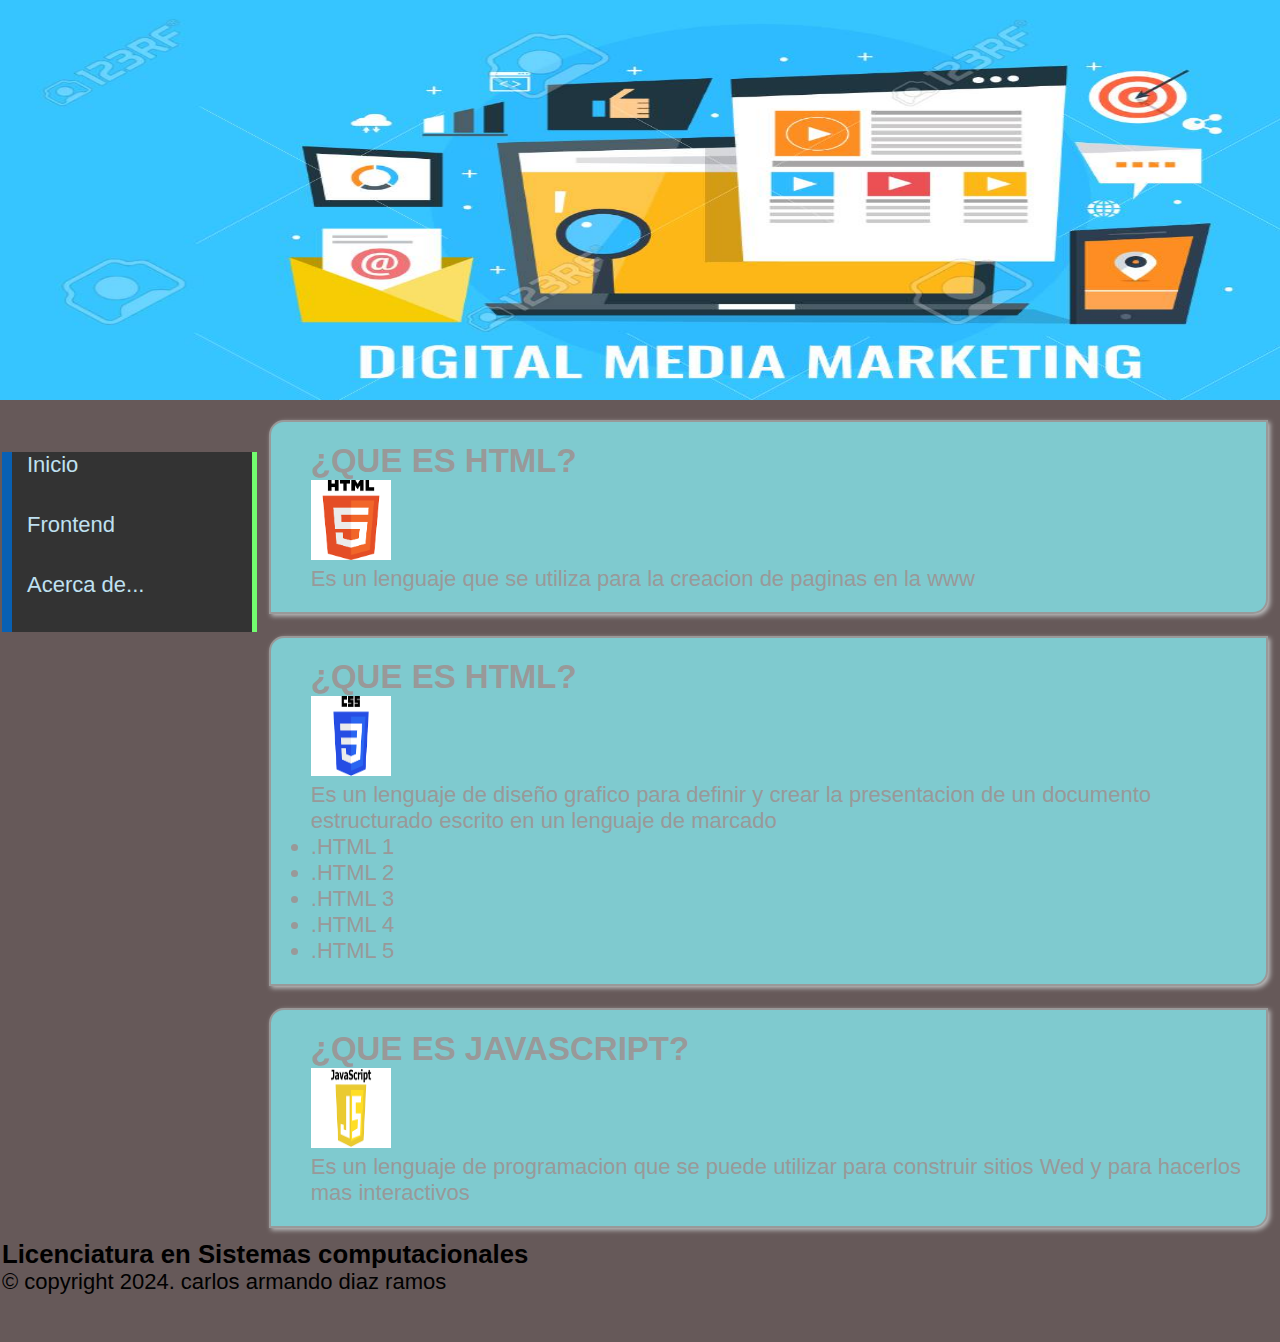
<file: index.html>
<!DOCTYPE html>
<html lang="en">
<head>
    <meta charset="UTF-8">
    <meta name="viewport" content="width=device-width, initial-scale=1.0">
    <title>Lenguajes Wed Frontend</title>
    <link rel="stylesheet" href="css/style.css">
</head>
<body>
    <table width="100%"border="0">
        <tr><img src="imagene/94006294-marketing-de-medios-digitales-publicidad-digital-concepto-de-promoción-web-banner-de-marketing.jpg" width="1500" height="400"><!--Encabezado-->
            <td colspan="2">

            </td>
        </tr>
        <tr>
            <td rowspan="3"width="20%"><!--Menu-->
                <ul>
                    <li><a>Inicio</a></li>
                    <li><a>Frontend</a></li>
                    <li><a>Acerca de...</a></li>
                </ul>
            </td>
            <td><!--Seccion-->
                <DIV>
                    <h2>¿QUE ES HTML?</h2>
                    <img src="imagene/descarga.png" width="80px" height="80px">
                    <p>Es un lenguaje que se utiliza para la creacion de paginas en la www
                    </p>
                </DIV>
             </td>
        </tr>
        <tr>
            <td><!--Seccion-->
                <DIV>
                    <h2>¿QUE ES HTML?</h2>
                    <img src="imagene/descarga (1).png" width="80px" height="80px">
                    <p>Es un lenguaje de diseño grafico para definir y crear la presentacion de un documento estructurado escrito en un lenguaje de marcado
                       <li>.HTML 1</li>
                       <li>.HTML 2</li>
                       <li>.HTML 3</li>
                       <li>.HTML 4</li>
                       <li>.HTML 5</li>
                    </p>
                </DIV>
             </td>
        </tr>
        <tr>
            <td><!--Seccion-->
                <DIV>
                    <h2>¿QUE ES JAVASCRIPT?</h2>
                    <img src="imagene/descarga (2).png" width="80px" height="80px">
                    <p>Es un lenguaje de programacion que se puede utilizar para construir sitios Wed y para hacerlos mas interactivos
                    </p>
                </DIV>
            </td>
        </tr>
        <tr height="100px"><!--Pie de pagina-->
            <td colspan="2">
                <h3>Licenciatura en Sistemas computacionales</h3>
                <p>&copy; copyright 2024. carlos armando diaz ramos</p>

            </td>
        </tr>

    </table>
</body>
</html>
</file>
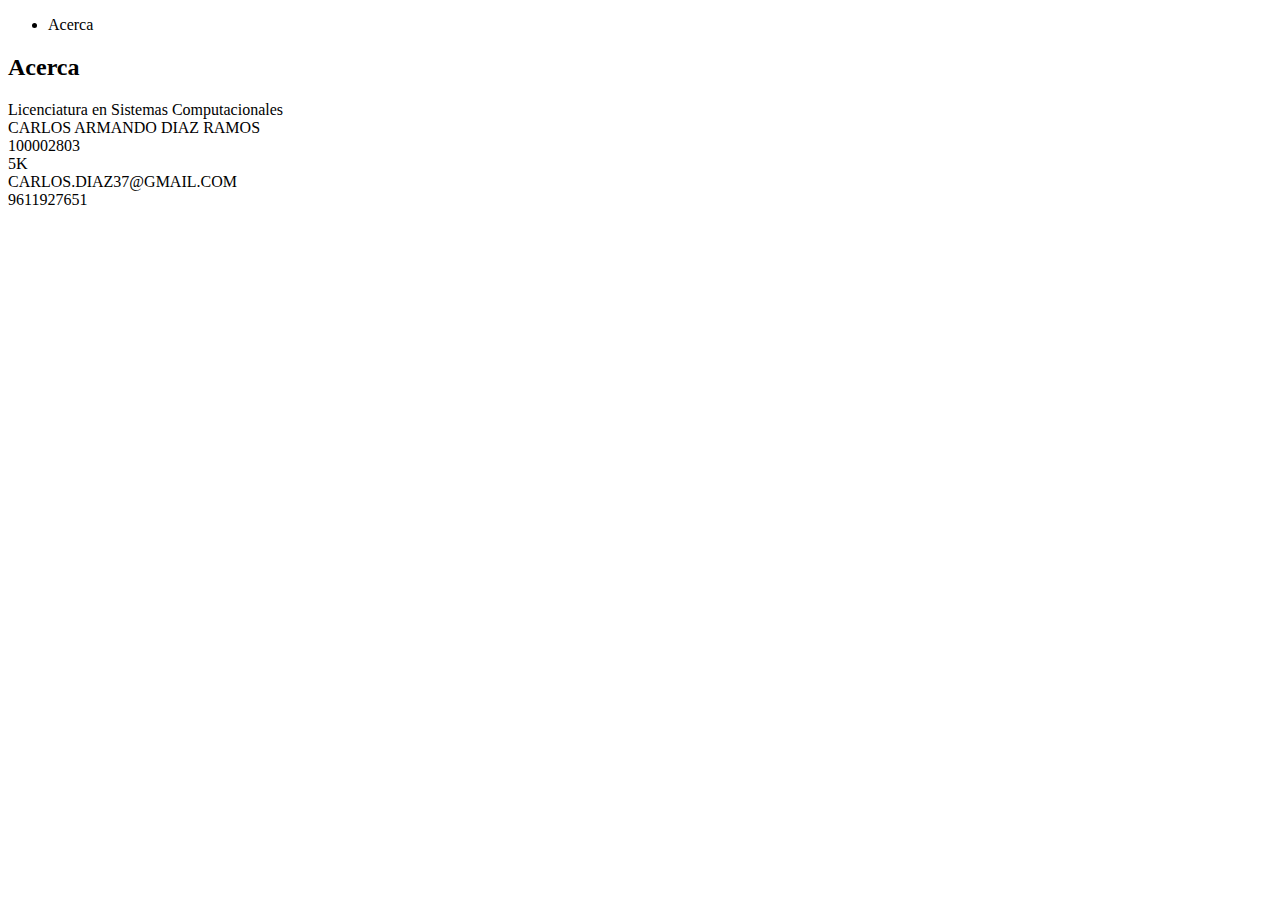
<file: acerca.html>
<!DOCTYPE html>
<html lang="en">
<head>
    <meta charset="UTF-8">
    <meta name="viewport" content="width=device-width, initial-scale=1.0">
    <title>Lenguajes Wed Frontend</title>
    <link rel="index.html" href="acerca.html/index.html">
</head>
<body>
    
            <td colspan="2">

            </td>
        </tr>
        <tr>
            <td rowspan="3"width="20%"><!--Menu-->
                <ul>
                    
                    <li><a>Acerca</a></li>
                    
                </ul>
            </td>
            <td><!--Seccion-->
                <DIV>
                    <h2>Acerca</h2>
                    <li>Licenciatura en Sistemas Computacionales</li>
                    <li>CARLOS ARMANDO DIAZ RAMOS</li>
                    <li>100002803</li>
                    <li>5K</li>
                    <li>CARLOS.DIAZ37@GMAIL.COM</li>
                    <li>9611927651</li>
                    
                    
                    
                </DIV>
             </td>
        </tr>
</file>
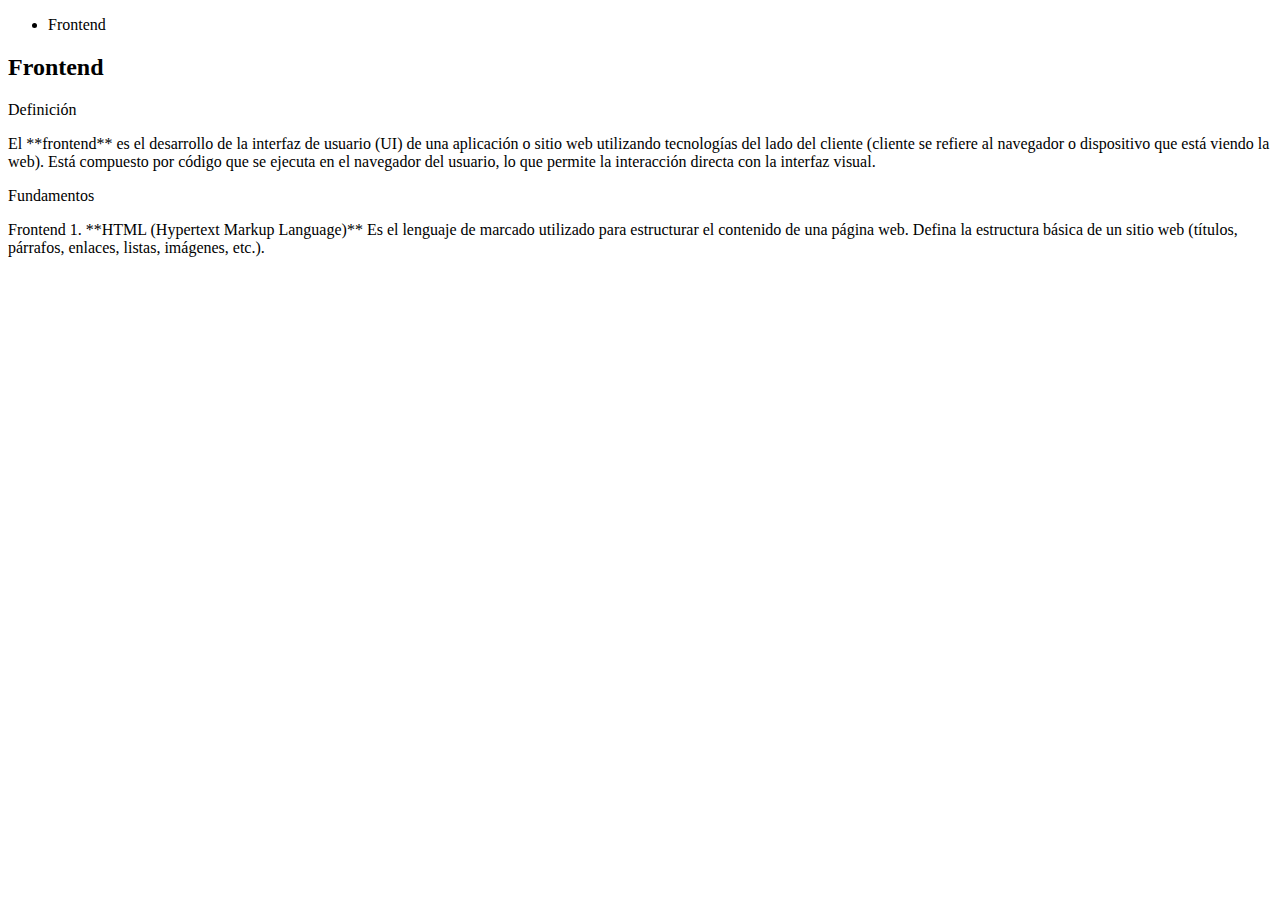
<file: frontend.html>
<!DOCTYPE html>
<html lang="en">
<head>
    <meta charset="UTF-8">
    <meta name="viewport" content="width=device-width, initial-scale=1.0">
    <title>Lenguajes Wed Frontend</title>
    <link rel="index.html" href="frontend.html/index.html">
</head>
<body>
    
            <td colspan="2">

            </td>
        </tr>
        <tr>
            <td rowspan="3"width="20%"><!--Menu-->
                <ul>
                    
                    <li><a>Frontend</a></li>
                    
                </ul>
            </td>
            <td><!--Seccion-->
                <DIV>
                    <h2>Frontend</h2>
                   
                    <p>Definición </p>
                    
                    <p>El **frontend** es el desarrollo de la interfaz de usuario (UI) de una aplicación o sitio web utilizando tecnologías del lado del cliente (cliente se refiere al navegador o dispositivo que está viendo la web). Está compuesto por código que se ejecuta en el navegador del usuario, lo que permite la interacción directa con la interfaz visual. 

                    </p>

                    <p> Fundamentos</p>
                    
                    <p>Frontend 1. **HTML (Hypertext Markup Language)** Es el lenguaje de marcado utilizado para estructurar el contenido de una página web. Defina la estructura básica de un sitio web (títulos, párrafos, enlaces, listas, imágenes, etc.).

                    </p>
                </DIV>
             </td>
        </tr>
</file>
<file: css/style.css>
*{
    padding: 0px;
    margin: 0px;
}
ul{
    list-style: nome; /*estilos de las lista*/
}
ul li{
    font-family: 'segoe UI', Tahoma, Geneva, verdana,sans-serif;/*tipo de letra*/
    font-size: 22px; /*tamaño de letra*/
    height:60px;  /*Altura de cado opcion de la lista*/
}
ul li a{
    height:  60px; /*altura*/
    background-color: #333; /* color de fondo*/
    display: block;
    border-left: 10px solid rgb(8,96,179);
    border-right: 5px solid rgb(114,253,111);
    padding-left: 15px; /*separacion izquierda del texto*/
    text-decoration: none;
    color: #bfe1f1
}
ul li a:hover{
    margin-left: 10px; /*separacion del lado izquierdo*/
    color: #b9b7b7; /*color de letra*/
    background-color: #0b1741; /*color de fondo*/
    box-shadow: 10px 10px 20px #000;/*sobra*/
    transform: rotate(4deg);/*movimiento de roacion*/
    -moz-transform: rotate(4deg);
    -webkit-transform: rotate(4deg);
}
td{
    vertical-align: top;
}
body {
    background-color: #665959;
    font-family:  'open sans', 'Helvetica Neue', Helvetica, Arial, sans-serif;
    font-size: 22px;
}
td{
    vertical-align: text-top;
}
ul{
    list-style: none;
}
a {
    text-decoration: none;
    color:aliceblue;
}
div {
    color: #999999;
    height: 100%;
    height: 100%;
    padding: 20px 10px 20px 40px;
    margin: 10px;
    border: 1px solid #843b3b;
    background-color: #7fcacf;
    border-radius: 15px;
    border:solid 2px#999999;
    border-radius: 15px 0px 15px 0px;
    box-shadow: 2px 2px 5px #C0C2C3;
}
</file>
